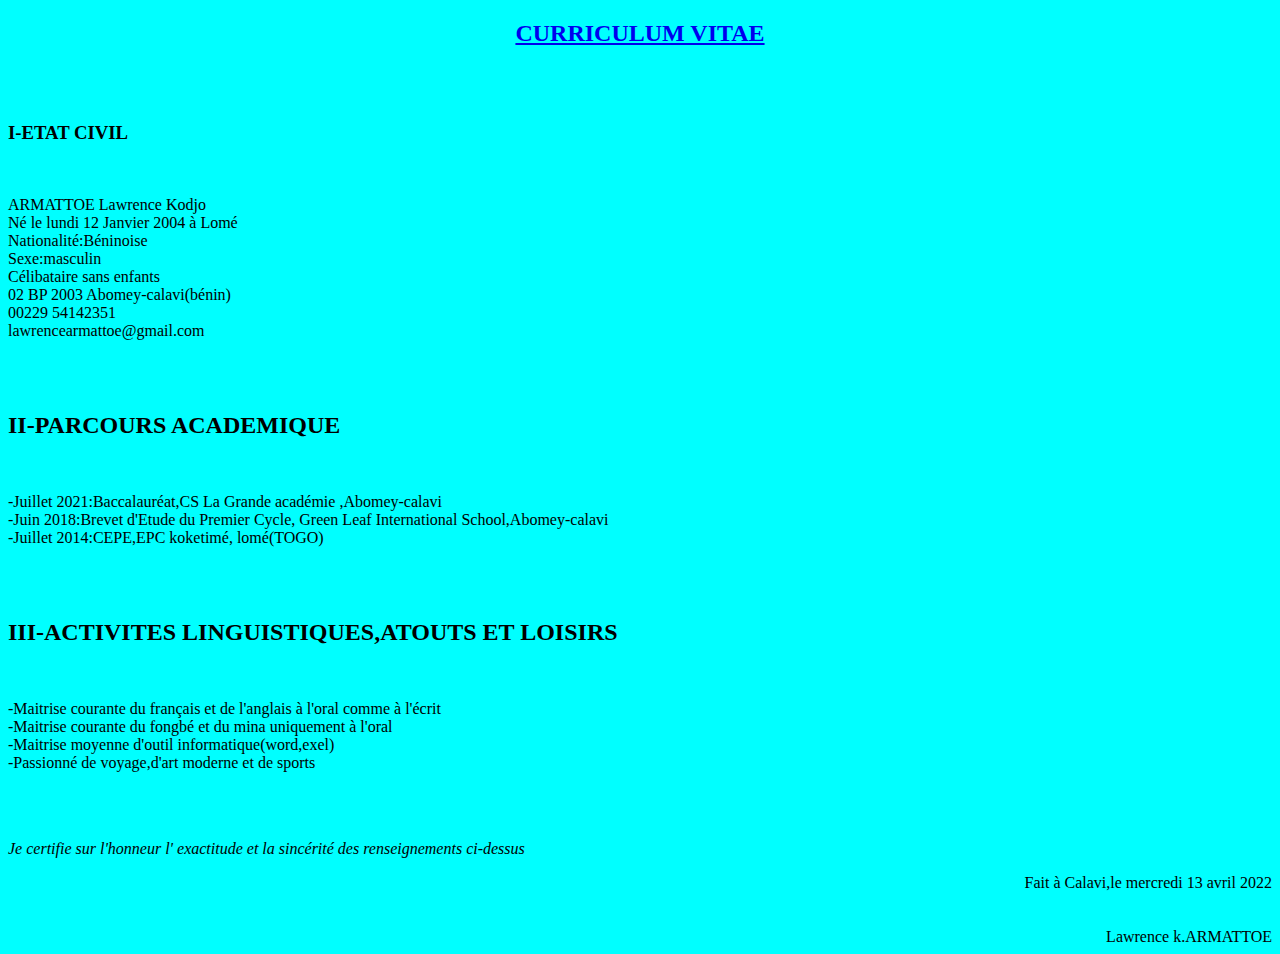
<file: CV.html>
<!DOCTYPE html>
<html>
    <head>
        <title>Mon CV</title>
    </head>
    <body style="background-color: aqua;">
        <center><h2><a href="CV.html">CURRICULUM VITAE</a></h2></center><br><br>
        <strong><h3>I-ETAT CIVIL</h3></strong><br>
        <p>
            ARMATTOE Lawrence Kodjo<br>Né le lundi 12 Janvier 2004 à Lomé<br>
            Nationalité:Béninoise<br>Sexe:masculin<br>Célibataire sans enfants<br>
            02 BP 2003 Abomey-calavi(bénin)<br>
            00229 54142351<br>lawrencearmattoe@gmail.com
        </p><br><br>
       <strong> <h2>II-PARCOURS ACADEMIQUE</h2></strong><br>
       <p>
           -Juillet 2021:Baccalauréat,CS La Grande académie ,Abomey-calavi<br>
           -Juin 2018:Brevet d'Etude du Premier Cycle, Green Leaf International School,Abomey-calavi<br>
           -Juillet 2014:CEPE,EPC koketimé, lomé(TOGO)
       </p><br><br>
       <strong><h2>III-ACTIVITES LINGUISTIQUES,ATOUTS ET LOISIRS</h2></strong><br>
       <p>
           -Maitrise courante du français et de l'anglais à l'oral comme à l'écrit<br>
           -Maitrise courante du fongbé et du mina uniquement à l'oral<br>
           -Maitrise moyenne d'outil informatique(word,exel)<br>
           -Passionné de voyage,d'art moderne et de sports 
       </p><br><br>
       <p><em>Je certifie sur l'honneur l' exactitude et la sincérité des renseignements ci-dessus</em></p> 
       <div align=right>Fait à Calavi,le mercredi 13 avril 2022<br><br><br>Lawrence k.ARMATTOE</div>
       
    </body>
</html>
</file>
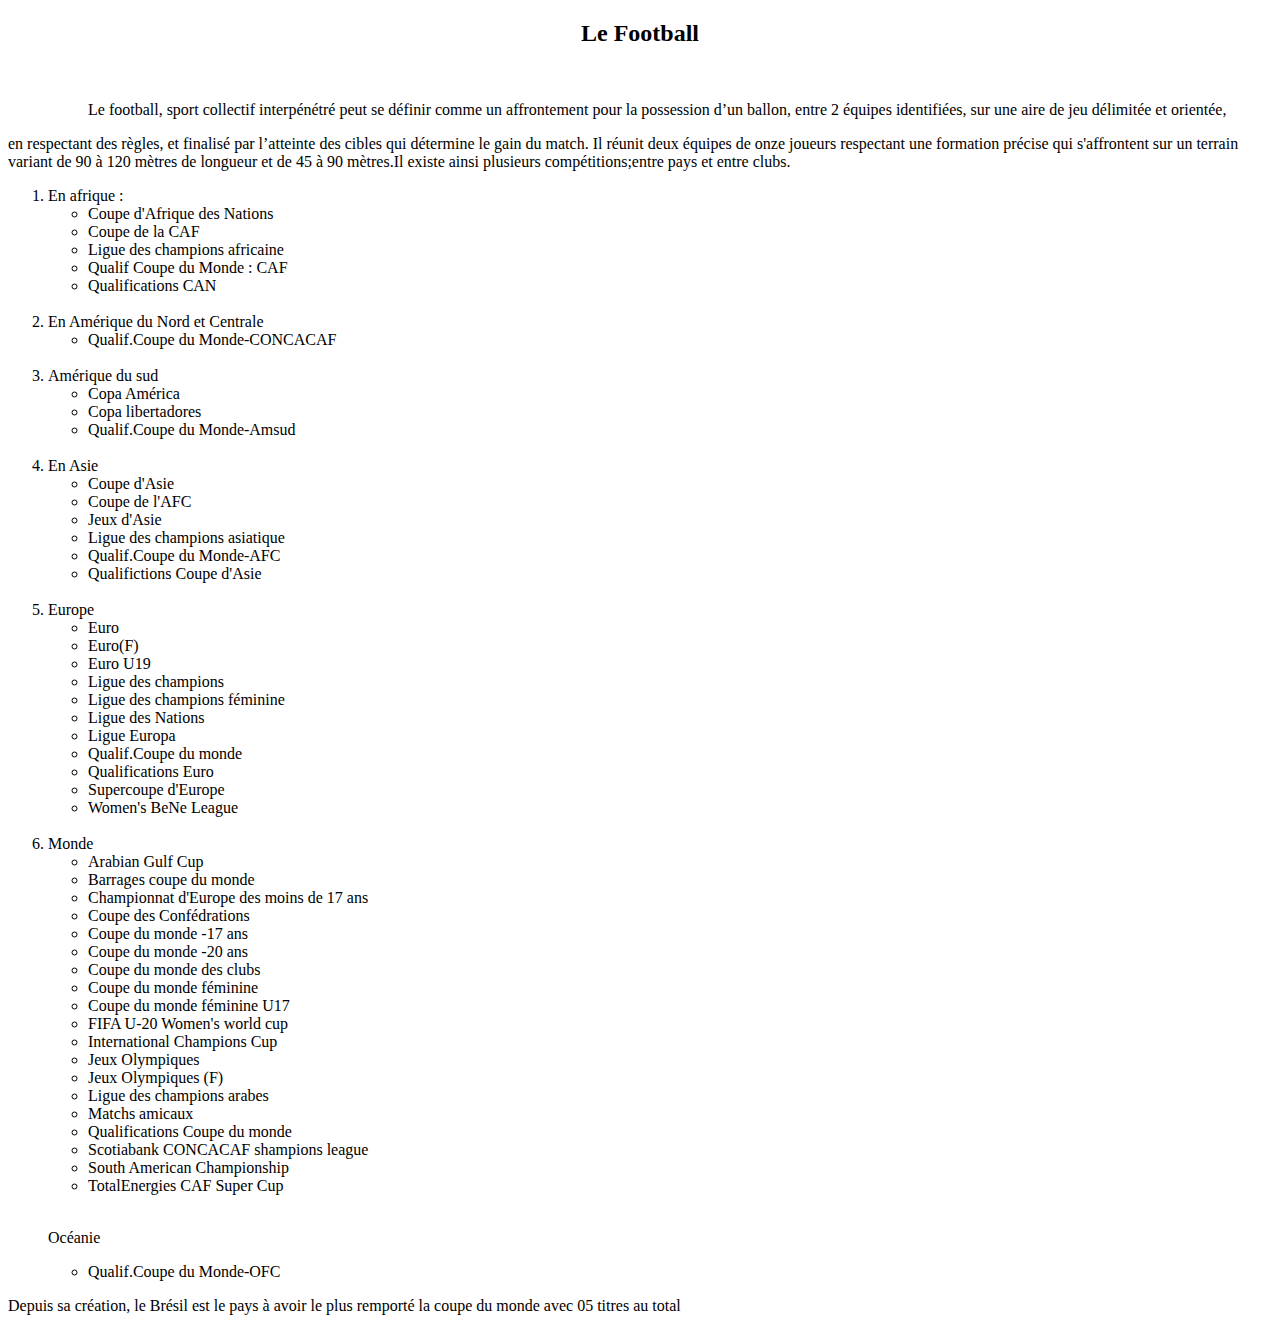
<file: exposé.html>
<!DOCTYPE html>
<html>
 <head>
     <title>Football</title>
 </head>
 <body>
    <center><h2>Le Football</h2></center><br>
    <p style="margin-left: 5em;">Le football, sport collectif interpénétré peut se définir comme un affrontement pour la possession d’un ballon,
        entre 2 équipes identifiées, sur une aire de jeu délimitée et orientée,</p><p> en respectant des règles, et finalisé par l’atteinte
        des cibles qui détermine le gain du match. Il réunit deux équipes de onze joueurs respectant une formation précise qui s'affrontent sur un terrain variant de 
    90 à 120 mètres de longueur et de 45 à 90 mètres.Il existe ainsi plusieurs compétitions;entre pays et entre clubs.</p>
    <ol> 
   <li>En afrique :</li>

    <ul>
        <li>Coupe d'Afrique des Nations</li>
        <li>Coupe de la CAF</li>
        <li>Ligue des champions africaine</li>
        <li>Qualif Coupe du Monde : CAF </li>
        <li>Qualifications CAN</li>
    </ul><br>
    <li>En Amérique du Nord et Centrale </li>
    <ul>
        <li>Qualif.Coupe du Monde-CONCACAF</li>
    </ul><br>
    <li>Amérique du sud</li>
    <ul>
        <li>Copa América</li>
        <li>Copa libertadores</li>
        <li>Qualif.Coupe du Monde-Amsud</li>
    </ul><br>
    <li> En Asie</li>
    <ul>
        <li>Coupe d'Asie</li>
        <li>Coupe de l'AFC</li>
        <li>Jeux d'Asie</li>
        <li>Ligue des champions asiatique</li>
        <li>Qualif.Coupe du Monde-AFC</li>
        <li>Qualifictions Coupe d'Asie</li>
    </ul><br>
        <li>Europe</li>
    <ul>
        <li>Euro</li>
        <li>Euro(F)</li>
        <li>Euro U19</li>
        <li>Ligue des champions</li>
        <li>Ligue des champions féminine</li>
        <li>Ligue des Nations</li>
        <li>Ligue Europa</li>
        <li>Qualif.Coupe du monde</li>
        <li>Qualifications Euro</li>
        <li>Supercoupe d'Europe</li>
        <li>Women's BeNe League</li>
    </ul><br>
     <li>Monde</li>
     <ul>

        <li>Arabian Gulf Cup</li>
        <li>Barrages coupe du monde</li>
        <li>Championnat d'Europe des moins de 17 ans</li>
        <li>Coupe des Confédrations</li>
        <li>Coupe du monde -17 ans</li>
        <li>Coupe du monde -20 ans</li>
        <li>Coupe du monde des clubs</li>
        <li>Coupe du monde féminine</li>
        <li>Coupe du monde féminine U17</li>
        <li>FIFA U-20 Women's world cup</li>
        <li>International Champions Cup</li>
        <li>Jeux Olympiques</li>
        <li>Jeux Olympiques (F)</li>
        <li>Ligue des champions arabes</li>
        <li>Matchs amicaux</li>
        <li>Qualifications Coupe du monde</li>
        <li>Scotiabank CONCACAF shampions league</li>
        <li>South American Championship</li>
        <li>TotalEnergies CAF Super Cup</li>
        </ul><br>
        <p>Océanie</p>
        <ul>
            <li>Qualif.Coupe du Monde-OFC</li>
        </ul>
    </ol>
    <p>Depuis sa création, le Brésil est le pays à avoir le plus remporté la coupe du monde avec 05 titres au total </p>
       
        
       
</p>
 </body>   
</html>
</file>
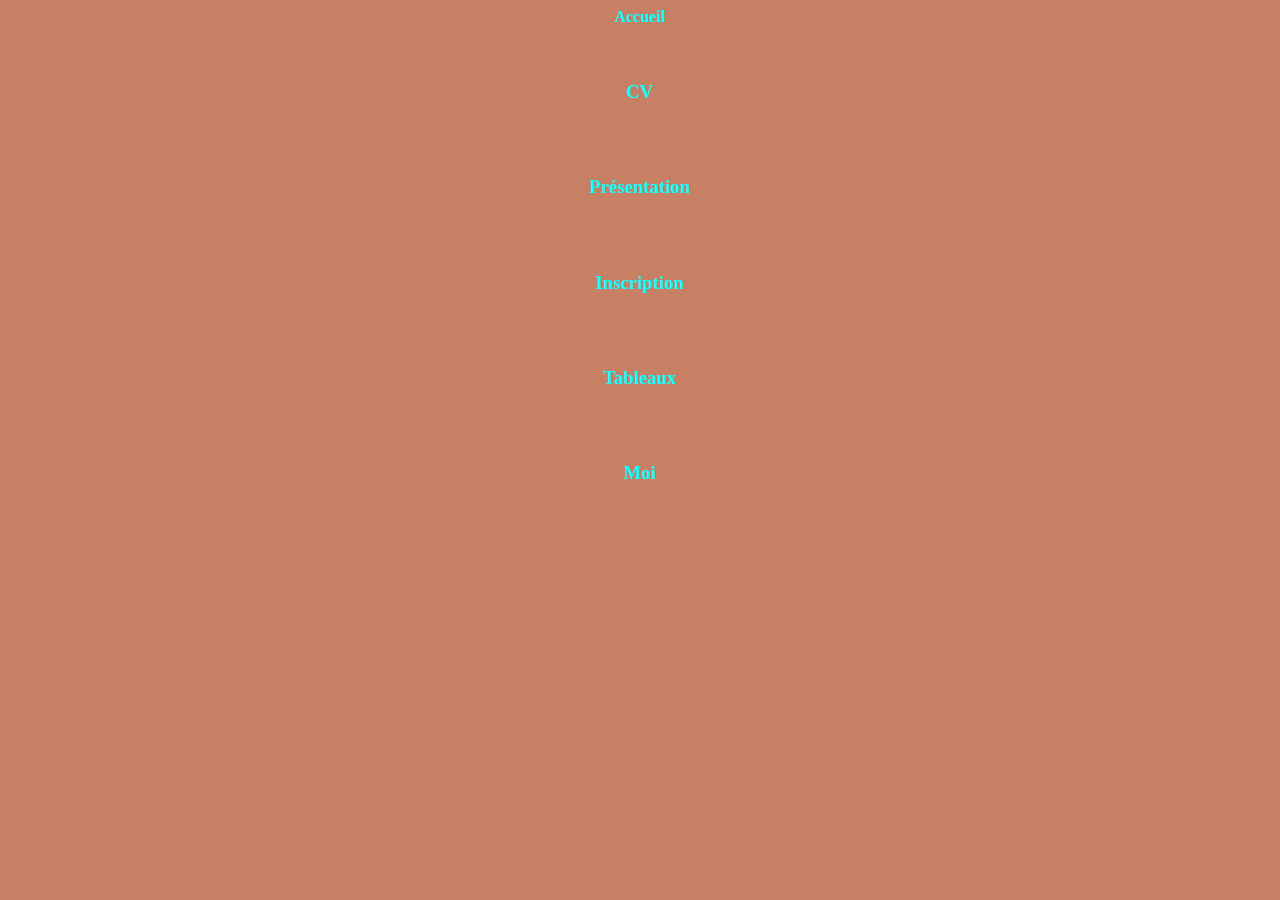
<file: forme.html>
<!DOCTYPE html>
<html>
    <head>
   <link rel="stylesheet" type="text/css" href="styles.css" media="screen"/>
    </head>
    <body >
       <center><div><a href="Accueil.html" target="partie 3">Accueil</a></h3></div></center><br><br>
       <center><div><h3><a href="CV.html" target="partie 3">CV</a></h3></div></center> <br><br>
       <center><div><h3><a href="Présentation.html" target="partie 3">Présentation</a></h3></center></div><br><br>
       <center><div><h3><a href="inscription.html" target="partie 3">Inscription</a></h3></div></center><br><br> 
       <center><div><h3><a href="Lawrence.html" target="partie 3">Tableaux</a></h3></div></center><br><br> 
       <center><div><h3><a href="moi.html" target="partie 3">Moi</a></h3></div></center> 
       
        
    </body>
</html>
</file>
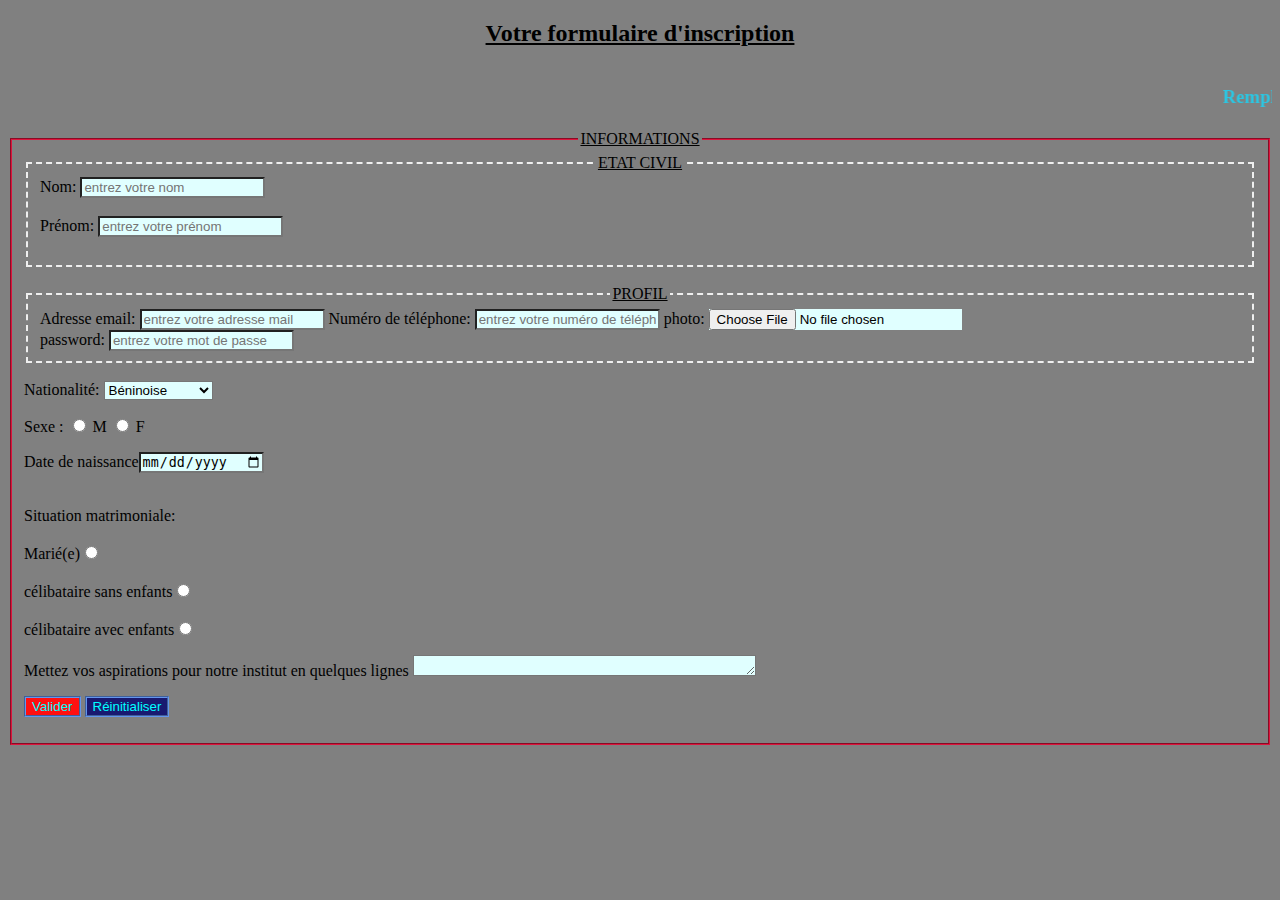
<file: inscription.html>
<!DOCTYPE html>
<html>
    <head>
        <meta name="viewport" content="width=device-width, initiale-scale=1">
        <link rel="stylesheet" href="c:\users\acer\Desktop\Nouveau dossier\bootstrap.min.css">
 <title>Formulaire</title>

    </head>
    <body style="background-color: gray;">
        <div><h2 align="center"><u>Votre formulaire d'inscription</u></h2></div>
        <marquee><p><h3 style="color:rgb(43, 198, 226);">Remplissez le formulaire ci-dessous:</h3></p></marquee>
       
        <form method="POST" action="traitement php">
            <fieldset style="border-color: crimson;">
                <legend bgcolor="marron" align="center"><u>INFORMATIONS</u></legend>
                <fieldset  style="border-style: dashed;">
                    <legend align="center"><u>ETAT CIVIL</u></legend>
                    <div class="container"> 
                    <div class="form-group"><label for="Nom">Nom:</label> <input  id="nom" name="nom" type="text" placeholder="entrez votre nom " class="form-control" style="background-color:lightcyan;" /></div><br>
                    <div class="form-group"><label for="Prénom">Prénom:</label> <input  style="background-color:lightcyan; id="Prénom" name="Prénom" type="text" placeholder="entrez votre prénom" class="form-control" /> </div> <br>
                </div>
                </fieldset><br>
                <fieldset  style="border-style: dashed;">
                    <legend align="center"><u>PROFIL</u></legend>
                    <div class="container"> 
                       
                           <label for="adresse">Adresse email:</label>
                           <input  style="background-color:lightcyan;" id="adresse" name="adresse" type="mail" placeholder="entrez votre adresse mail" class="form-control" />
                       
                       
                            <label for="numéro">Numéro de téléphone:</label> 
                            <input  style="background-color:lightcyan;" id="numéro" name="numéro" type="text" placeholder="entrez votre numéro de téléphone" class="form-control">
                
                           <label for="photo">photo:</label>
                           <input  style="background-color:lightcyan;" id="photo" name="photo" type="file" placeholder="Choisissez un fichier"class="form-control"/> <br>
                          
                        
                        <label for="password" >password:</label> 
                        <input style="background-color:lightcyan;"  id="password" name="password" type="password" placeholder="entrez votre mot de passe"  class="form-control/"><br>
                       
                    </div>
                </fieldset><br>
                <div class="container"> 
            <label for="Nationalité" >Nationalité:</label>
            <select  style="background-color:lightcyan;" name="Nationalité" id="Nationalité">
                <option value="Béninoise">Béninoise</option><br>
                <option value="Togolaise">Togolaise</option><br>
                <option value="Ghanéenne">Ghanéenne</option><br>
                <option value="Nigériane">Nigériane</option><br>
                <option value="Congolaise">Congolaise</option><br>
                <option value="Ivoirienne">Ivoirienne</option><br>
                <option value="Malienne">Malienne</option><br>
                <option value="Burkinabée">Burkinabée</option><br>
                <option value="Camérounaise">Camérounaise</option><br>
                <option value="Somalienne">Somalienne</option><br>
                <option value="Sénégalaise">Sénégalaise</option><br>
                <option value="Gabonnaise">Gabonnaise</option><br>
                <option value="Egyptienne">Egyptienne</option><br>
                <option value="Maroccaine">Maroccaine</option><br>
            </select>
            <p >Sexe :
            <input  style="background-color:lightcyan;" id="sexe" name="sexe" type="radio" /> <label for="M">M</label>
            <input   style="background-color:lightcyan;"id="sexe" name="sexe" type="radio" /> <label for="F">F</label> 
            </p>
                <label for="date">Date de naissance</label><input  style="background-color:lightcyan;" id="date" name="date" type="date" ><br><br>
             
            <p>Situation matrimoniale:<br><br>
                <label for="Marié">Marié(e)</label><input id="Marié" name="SM" type="radio" ><br><br>
                <label for="Célibataire1">célibataire sans enfants</label><input id="Célibataire1" name="SM" type="radio"  /><br><br>
                <label for="Célibataire2">célibataire avec enfants</label><input id="Célibataire2" name="SM" type="radio" />
            </p>
             <label for="comment" > Mettez vos aspirations pour notre institut en quelques lignes</label> <textarea  style="background-color:lightcyan;" name="comment" id="comment" cols="40" rows="1"></textarea>     
            <p>
              <button  class="btn btn-default" type="submit" style="color:cyan;background-color: rgb(255, 16, 16);border-color:cornflowerblue;border-style:groove ;">Valider</button>
              <button  class="btn btn-default btn-warning" type="reset" style="color:cyan;background-color: midnightblue;border-color: cornflowerblue;border-style: groove;">Réinitialiser</button>
            </p>
        </div>
            </fieldset>
        </form>

    </body>
</html>
</file>
<file: styles.css>
a{
   text-decoration-line: none;
   color: cyan; 
  font-style: helvetica; 
  font-weight: bold; 
}
body{
    background-color:rgb(200, 128, 100);
}
a:hover{
    color: darkgray;
    bottom:block ;
    text-decoration-style: double;
}
</file>
